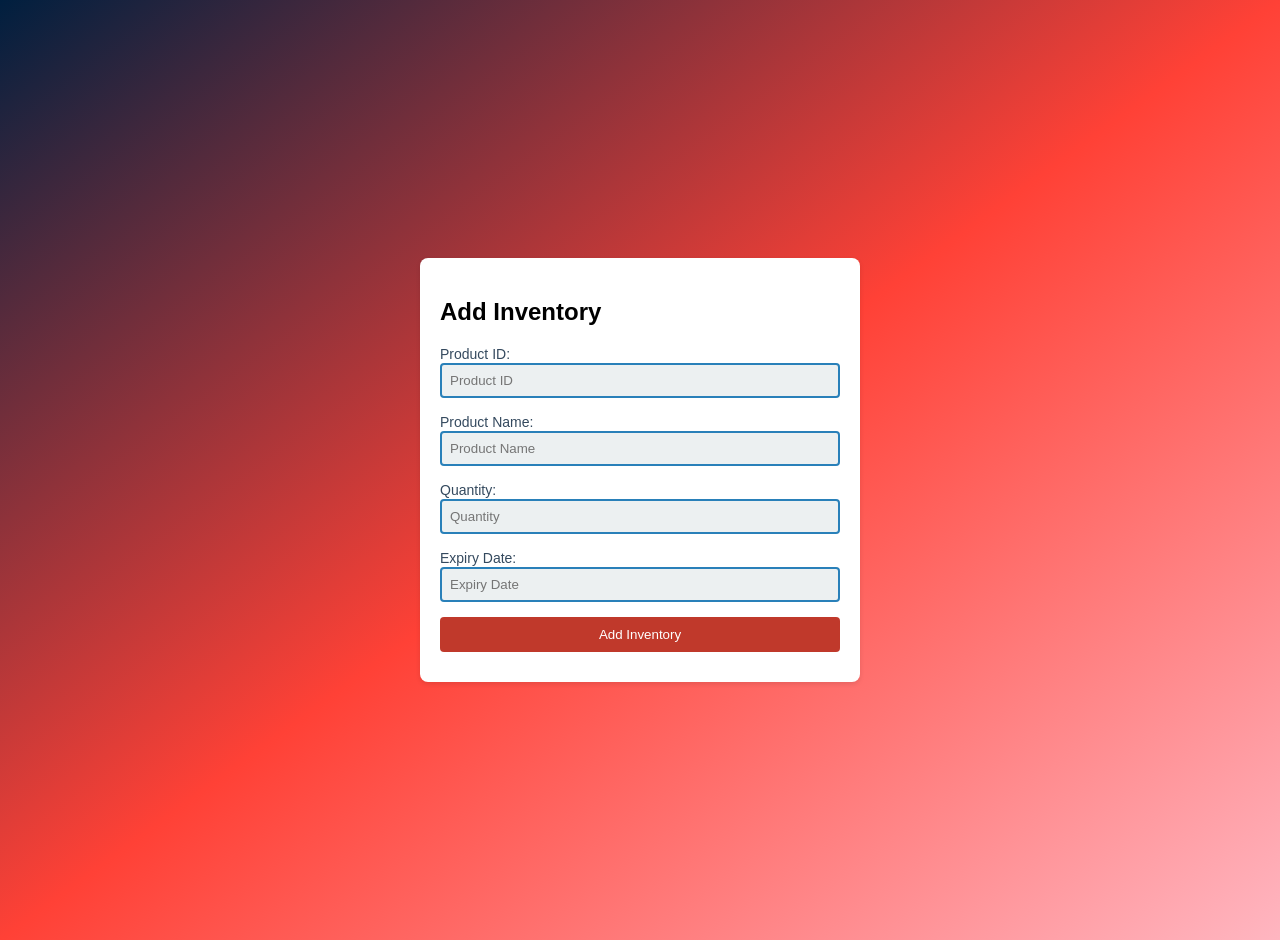
<file: add_inventory.html>
<!DOCTYPE html>
<html lang="en">

<head>
    <meta charset="UTF-8">
    <meta name="viewport" content="width=device-width, initial-scale=1.0">
    <title>Add Inventory</title>
    <style>
        /*css*/
        body {
            font-family: Arial, sans-serif;
            background: linear-gradient(to bottom right, #001f3f, #ff4136, #ffb6c1);
            margin: 0;
            padding: 20px;
            display: flex;
            justify-content: center;
            align-items: center;
            height: 100vh;
        }

        .container {
            width: 400px;
            background-color: #ffffff;
            padding: 20px;
            border-radius: 8px;
            box-shadow: 0 2px 5px rgba(0, 0, 0, 0.1);
        }

        .input-label {
            font-size: 14px;
            margin-bottom: 5px;
            color: #34495e;
        }

        .input-field {
            width: 100%;
            padding: 8px;
            border: 2px solid #2980b9;
            background-color: #ecf0f1;
            border-radius: 4px;
            margin-bottom: 15px;
            box-sizing: border-box;
            transition: background-color 0.3s ease, border-color 0.3s ease, box-shadow 0.3s ease;
        }

        .input-field:focus {
            background-color: #d5dbdb;
            border-color: #3498db;
            outline: none;
            box-shadow: 0 0 0 3px rgba(52, 152, 219, 0.3);
        }

        .submit-btn {
            width: 100%;
            padding: 10px;
            background-color: #c0392b;
            color: #ffffff;
            border: none;
            border-radius: 4px;
            cursor: pointer;
            transition: background-color 0.3s ease, color 0.3s ease;
        }

        .submit-btn:hover {
            background-color: #e74c3c;
        }

        .message {
            margin-top: 10px;
            text-align: center;
            color: #4caf50;
        }
    </style>
</head>

<body>
    <div class="container">
        <h2>Add Inventory</h2>
        <form id="addInventoryForm">
            <div>
                <label for="productId" class="input-label">Product ID:</label>
                <input type="text" id="productId" name="productId" placeholder="Product ID" class="input-field">
            </div>
            <div>
                <label for="productName" class="input-label">Product Name:</label>
                <input type="text" id="productName" name="productName" placeholder="Product Name" class="input-field">
            </div>
            <div>
                <label for="quantity" class="input-label">Quantity:</label>
                <input type="number" id="quantity" name="quantity" placeholder="Quantity" class="input-field">
            </div>
            <div>
                <label for="expiryDate" class="input-label">Expiry Date:</label>
                <input type="text" id="expiryDate" name="expiryDate" placeholder="Expiry Date" class="input-field">
            </div>
            <button type="submit" class="submit-btn">Add Inventory</button>
            <div id="message" class="message"></div>
        </form>
    </div>

    <script>
        document.getElementById('addInventoryForm').addEventListener('submit', function (event) {
            event.preventDefault();

            var productId = document.getElementById('productId').value;
            var productName = document.getElementById('productName').value;
            var quantity = document.getElementById('quantity').value;
            var expiryDate = document.getElementById('expiryDate').value;

            if (!productId || !productName || !quantity || !expiryDate) {
                document.getElementById('message').textContent = 'Please fill in all fields.';
                return;
            }

            var added = addInventory(productId, productName, quantity, expiryDate);

            if (added) {
                document.getElementById('message').textContent = 'Inventory added successfully';
                setTimeout(function () {
                    document.getElementById('message').textContent = ''; // Clear the message after 3 seconds
                    document.getElementById('addInventoryForm').reset(); 
                }, 3000);
            } else {
                document.getElementById('message').textContent = 'Failed to add inventory data. Please try again.';
            }
        });

        function addInventory(productId, productName, quantity, expiryDate) {
            var inventoryData = JSON.parse(localStorage.getItem('inventory')) || [];
            var newItem = {
                id: productId,
                name: productName,
                quantity: parseInt(quantity),
                expiryDate: expiryDate
            };
            inventoryData.push(newItem);
            localStorage.setItem('inventory', JSON.stringify(inventoryData));
            return true;
        }
    </script>
</body>

</html>
</file>
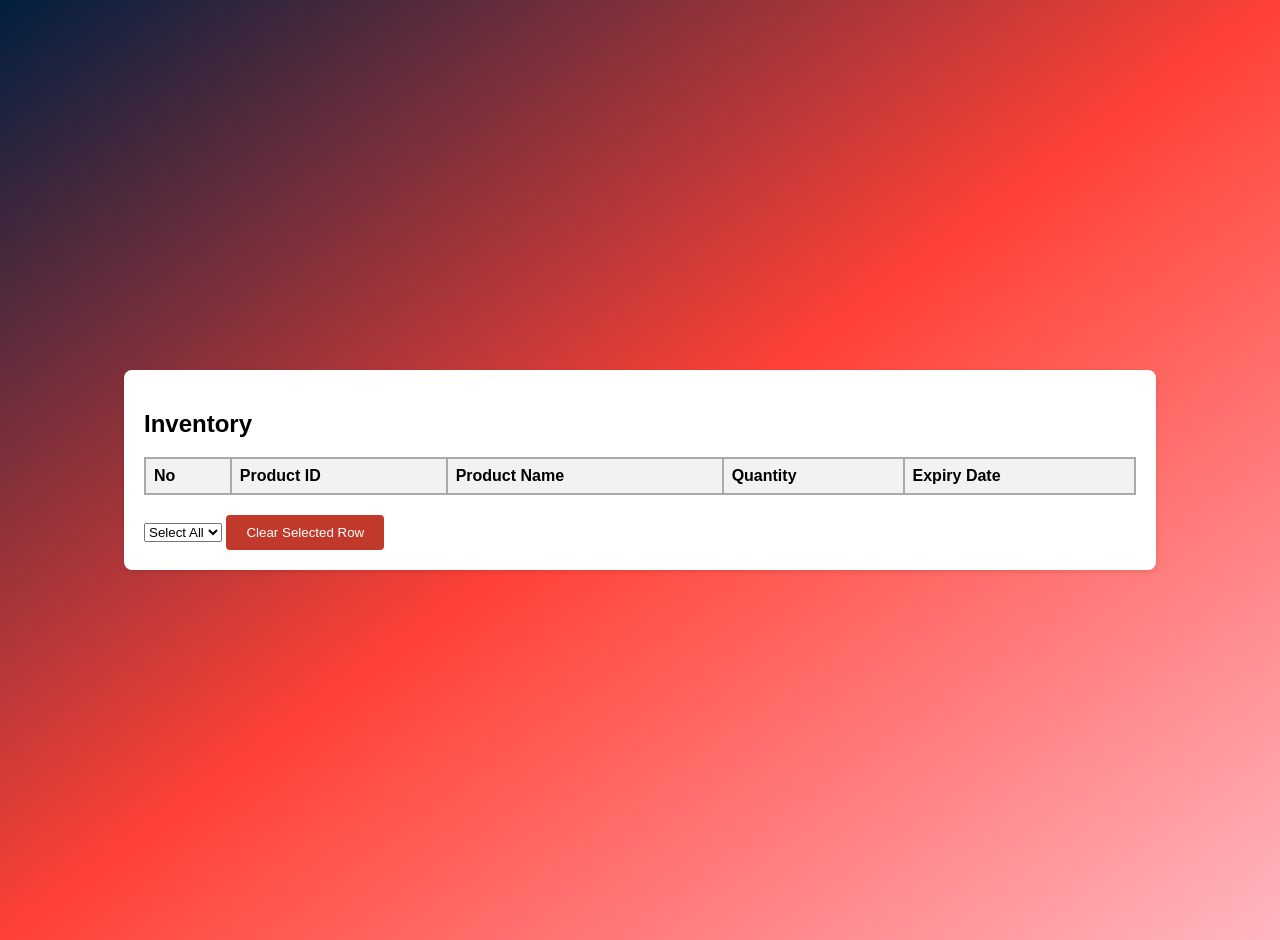
<file: check_storage.html>
<!DOCTYPE html>
<html lang="en">

<head>
    <meta charset="UTF-8">
    <meta name="viewport" content="width=device-width, initial-scale=1.0">
    <title>Check Storage</title>
    <style>
        body {
            font-family: Arial, sans-serif;
            background: linear-gradient(to bottom right, #001f3f, #ff4136, #ffb6c1);
            margin: 0;
            padding: 20px;
            display: flex;
            justify-content: center;
            align-items: center;
            height: 100vh;
        }

        .container {
            width: 80%;
            background-color: #ffffff;
            padding: 20px;
            border-radius: 8px;
            box-shadow: 0 2px 5px rgba(0, 0, 0, 0.1);
        }

        table {
            width: 100%;
            border-collapse: collapse;
            margin-bottom: 20px;
            border: 2px solid #aaa;
        }

        th, td {
            border: 2px solid #aaa;
            padding: 8px;
            text-align: left;
        }

        th {
            background-color: #f2f2f2;
        }

        .clear-btn {
            padding: 10px 20px;
            background-color: #c0392b;
            color: #ffffff;
            border: none;
            border-radius: 4px;
            cursor: pointer;
            transition: background-color 0.3s ease;
        }

        .clear-btn:hover {
            background-color: #e74c3c;
        }
    </style>
</head>

<body>
    <div class="container">
        <h2>Inventory</h2>
        <table id="inventoryTable">
            <thead>
                <tr>
                    <th>No</th>
                    <th>Product ID</th>
                    <th>Product Name</th>
                    <th>Quantity</th>
                    <th>Expiry Date</th>
                </tr>
            </thead>
            <tbody>
                <!-- Table body will be filled dynamically -->
            </tbody>
        </table>
        <div>
            <select id="rowSelect">
                <option value="all">Select All</option>
                <!-- Options will be filled dynamically -->
            </select>
            <button class="clear-btn" onclick="clearSelectedRow()">Clear Selected Row</button>
        </div>
    </div>

    <script>
        function renderInventoryTable() {
            var inventoryData = JSON.parse(localStorage.getItem('inventory')) || [];
            var tableBody = document.querySelector('#inventoryTable tbody');
            tableBody.innerHTML = '';

            var selectOptions = document.getElementById('rowSelect');
            selectOptions.innerHTML = ''; // Clear existing options

            // Add Select All option
            var selectAllOption = document.createElement('option');
            selectAllOption.value = "all";
            selectAllOption.textContent = "Select All";
            selectOptions.appendChild(selectAllOption);

            inventoryData.forEach(function (item, index) {
                if (item.quantity > 0) {
                    var row = `<tr>
                                <td>${index + 1}</td>
                                <td>${item.id}</td>
                                <td>${item.name}</td>
                                <td>${item.quantity}</td>
                                <td>${item.expiryDate}</td>
                            </tr>`;
                    tableBody.insertAdjacentHTML('beforeend', row);

                    var option = document.createElement('option');
                    option.value = index;
                    option.textContent = `Row ${index + 1}`;
                    selectOptions.appendChild(option);
                }
            });
        }

        function clearSelectedRow() {
            var selectedIndex = document.getElementById('rowSelect').value;
            var inventoryData = JSON.parse(localStorage.getItem('inventory')) || [];
            
            if (selectedIndex === "all") {
                localStorage.removeItem('inventory');
            } else if (selectedIndex !== "") {
                inventoryData.splice(selectedIndex, 1);
                localStorage.setItem('inventory', JSON.stringify(inventoryData));
            }

            renderInventoryTable(); // Refresh the table
        }

        // Render the table on page load
        renderInventoryTable();
    </script>
</body>

</html>
</file>
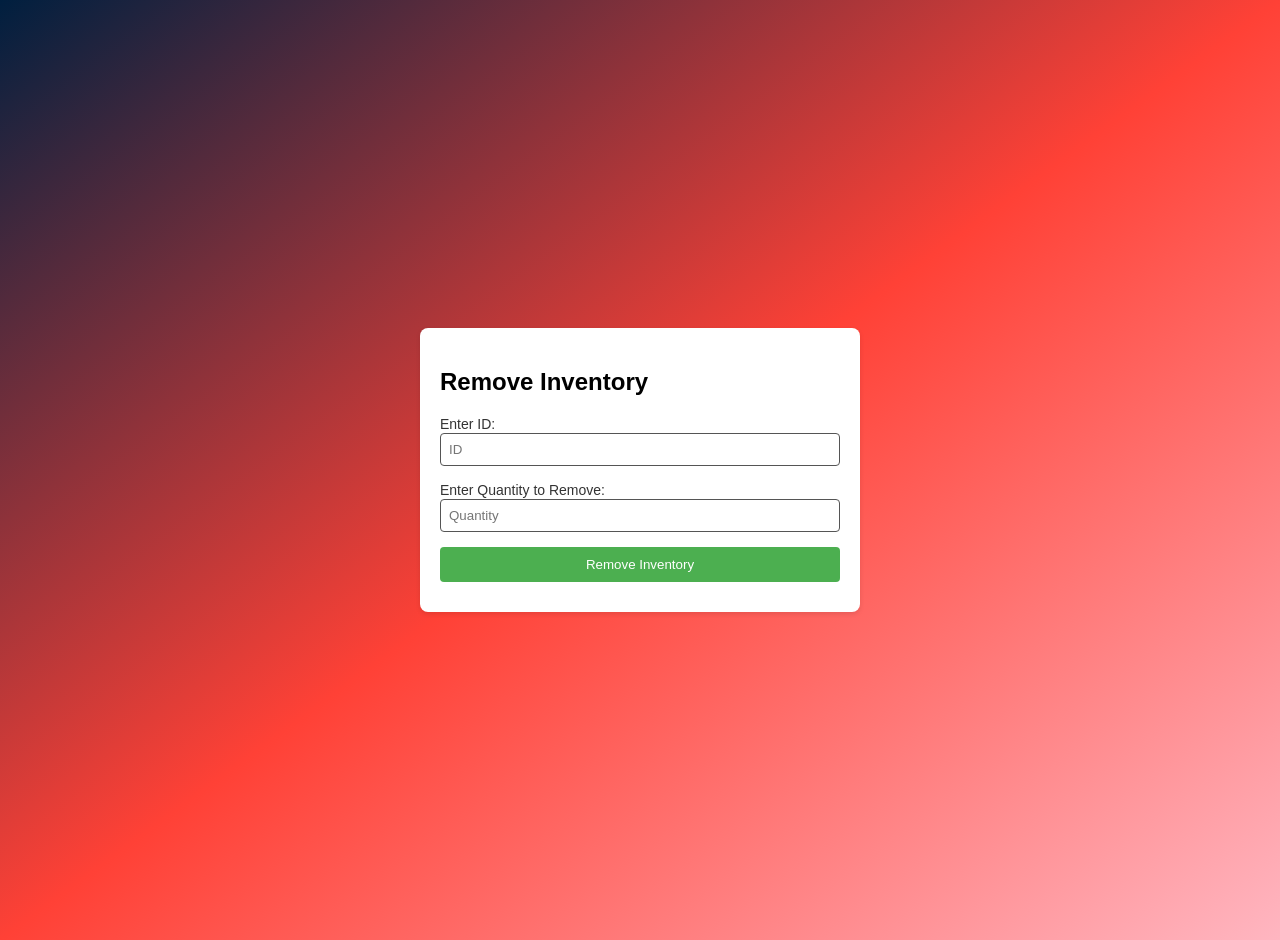
<file: remove_inventory.html>
<!DOCTYPE html>
<html lang="en">

<head>
    <meta charset="UTF-8">
    <meta name="viewport" content="width=device-width, initial-scale=1.0">
    <title>Remove Inventory</title>
    <style>
        body {
            font-family: Arial, sans-serif;
            background: linear-gradient(to bottom right, #001f3f, #ff4136, #ffb6c1); /* Deep navy blue to bright red to pale pink gradient */
            margin: 0;
            padding: 20px;
            display: flex;
            justify-content: center;
            align-items: center;
            height: 100vh;
        }

        .container {
            width: 100%;
            max-width: 400px;
            background-color: #fff;
            padding: 20px;
            border-radius: 8px;
            box-shadow: 0 2px 5px rgba(0, 0, 0, 0.1);
        }

        .input-label {
            font-size: 14px;
            margin-bottom: 5px;
            color: #333;
        }

        .input-field {
            width: 100%;
            padding: 8px;
            border: 1px solid #555; /* Darker border color */
            border-radius: 4px;
            margin-bottom: 15px;
            box-sizing: border-box;
        }

        .submit-btn {
            width: 100%;
            padding: 10px;
            background-color: #4caf50;
            color: #fff;
            border: none;
            border-radius: 4px;
            cursor: pointer;
            transition: background-color 0.3s ease;
        }

        .submit-btn:hover {
            background-color: #45a049;
        }

        .message {
            margin-top: 10px;
            text-align: center;
            color: #4caf50;
        }
    </style>
</head>

<body>
    <div class="container">
        <h2 class="text-2xl font-bold text-gray-800 mb-4">Remove Inventory</h2>
        <form id="removeInventoryForm">
            <div id="idContainer">
                <label for="removeId" class="input-label">Enter ID:</label>
                <input type="text" id="removeId" name="removeId" placeholder="ID" class="input-field">
            </div>
            <div id="quantityContainer">
                <label for="removeQuantity" class="input-label">Enter Quantity to Remove:</label>
                <input type="number" id="removeQuantity" name="removeQuantity" placeholder="Quantity" class="input-field">
            </div>
            <button type="submit" class="submit-btn">Remove Inventory</button>
            <div id="message" class="message"></div>
        </form>
    </div>

    <script>
        document.getElementById('removeInventoryForm').addEventListener('submit', function (event) {
            event.preventDefault();

            var id = document.getElementById('removeId').value;
            var quantity = document.getElementById('removeQuantity').value;

            // Logic to remove data based on ID and quantity
            var removedData = removeInventory(id, quantity);

            if (removedData) {
                document.getElementById('message').textContent = 'Inventory data removed successfully!';
            } else {
                document.getElementById('message').textContent = 'Failed to remove inventory data. Please check your input.';
            }

            // Clear form fields
            document.getElementById('removeId').value = '';
            document.getElementById('removeQuantity').value = '';
        });

        // Function to remove inventory data
        function removeInventory(id, quantity) {
            var inventoryData = JSON.parse(localStorage.getItem('inventory'));

            if (!inventoryData || inventoryData.length === 0) {
                return false;
            }

            var itemIndex = inventoryData.findIndex(function (item) {
                return item.id === id;
            });

            if (itemIndex === -1) {
                // Product not found
                document.getElementById('message').textContent = 'Product not found in inventory.';
                return false;
            }

            // If quantity is specified, remove the specified quantity
            if (quantity && !isNaN(quantity)) {
                if (inventoryData[itemIndex].quantity >= parseInt(quantity)) {
                    inventoryData[itemIndex].quantity -= parseInt(quantity);
                } else {
                    // Quantity to remove is greater than available quantity
                    document.getElementById('message').textContent = 'Quantity to remove exceeds available quantity.';
                    return false;
                }
            } else {
                // Quantity not specified
                document.getElementById('message').textContent = 'Please enter a valid quantity.';
                return false;
            }

            // Remove the item if quantity becomes zero
            if (inventoryData[itemIndex].quantity === 0) {
                inventoryData.splice(itemIndex, 1);
            }

            localStorage.setItem('inventory', JSON.stringify(inventoryData));
            return true;
        }
    </script>
</body>

</html>
</file>
